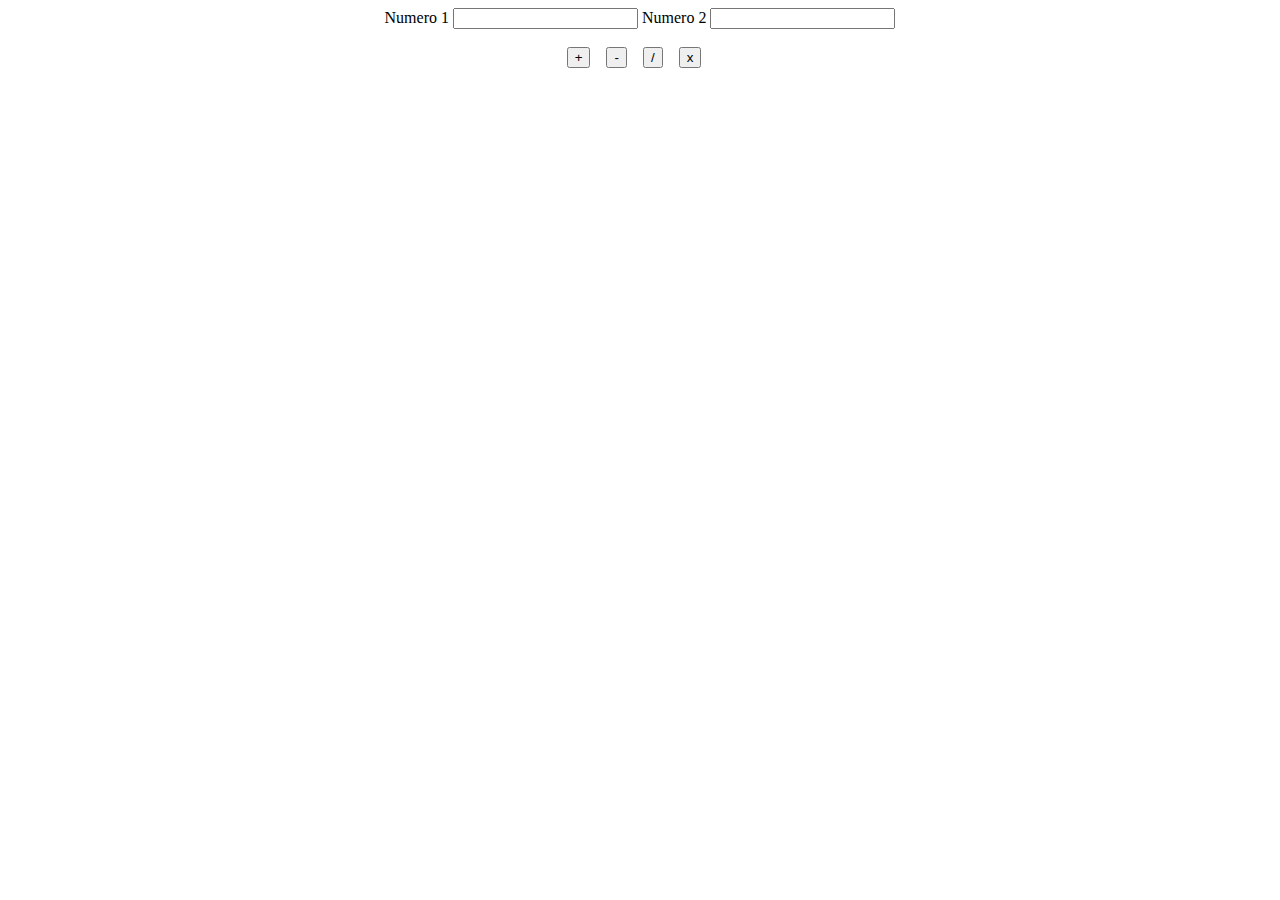
<file: 13-Calculadora/index.html>
<!DOCTYPE html>
<html lang="en">
<head>
    <meta charset="UTF-8">
    <meta http-equiv="X-UA-Compatible" content="IE=edge">
    <meta name="viewport" content="width=device-width, initial-scale=1.0">
    <title>Document</title>
    <script src="./js.js"></script>
</head>
<body align="center">

<label> Numero 1</label>
<input type="number" id="numero1">

<label> Numero 2</label>
<input type="number" id="numero2">
<br><br>

<input type="button" id="buttonsum" value="+">&nbsp;&nbsp;&nbsp;
<input type="button" id="buttonres" value="-">&nbsp;&nbsp;&nbsp;
<input type="button" id="buttondiv" value="/">&nbsp;&nbsp;&nbsp;
<input type="button" id="buttonmul" value="x">&nbsp;&nbsp;&nbsp;
<br><br><br><br>
<h1 id="salida"></h1>

</body>
</html>
</file>
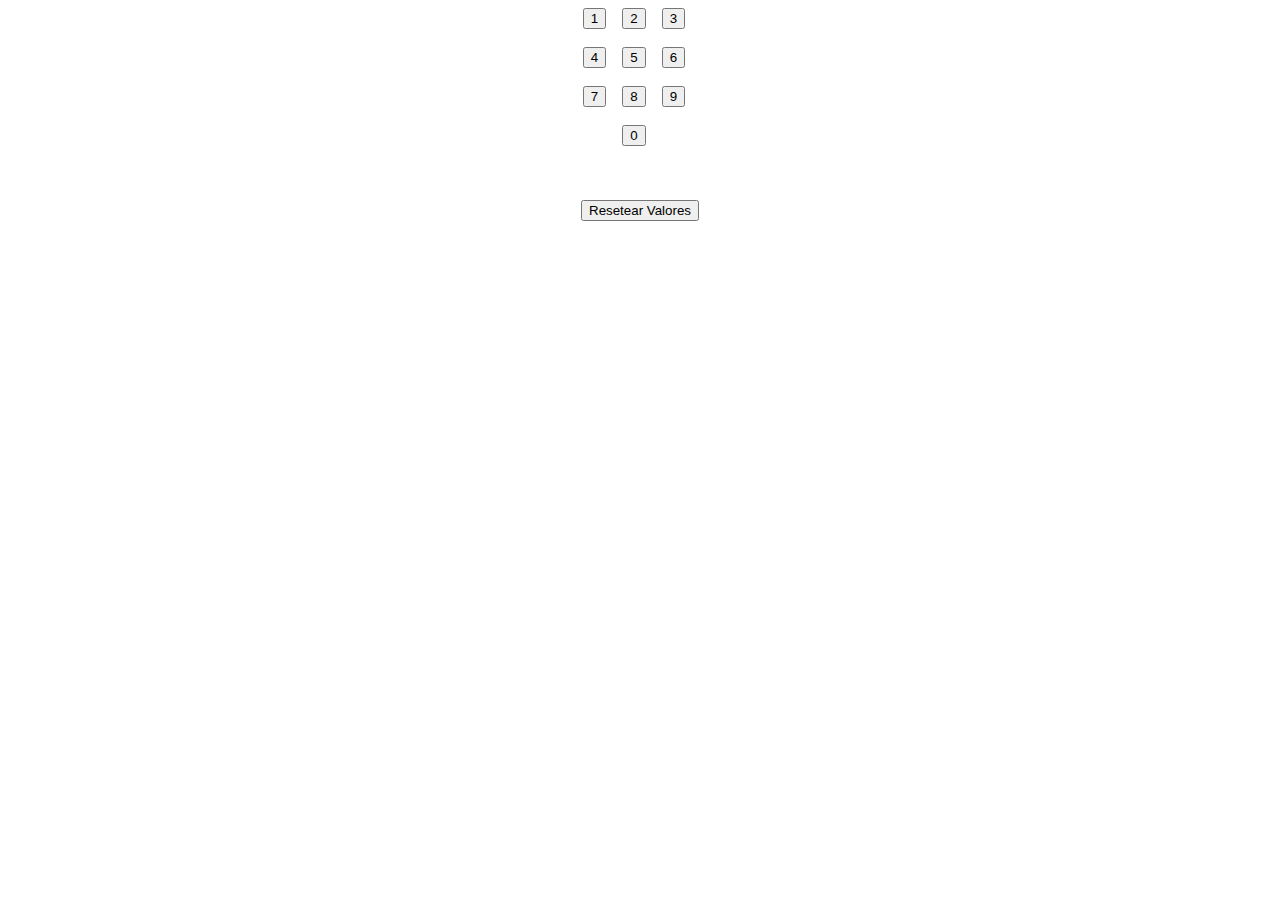
<file: 14-MarcadorTelefono/index.html>
<!DOCTYPE html>
<html lang="en">
<head>
    <meta charset="UTF-8">
    <meta http-equiv="X-UA-Compatible" content="IE=edge">
    <meta name="viewport" content="width=device-width, initial-scale=1.0">
    <title>Document</title>
    <script src="./js.js"></script>
</head>
<body align="center">



<input type="button" id="uno" value="1">&nbsp;&nbsp;&nbsp;
<input type="button" id="dos" value="2">&nbsp;&nbsp;&nbsp;
<input type="button" id="tres" value="3">&nbsp;&nbsp;&nbsp;<br><br>
<input type="button" id="cuatro" value="4">&nbsp;&nbsp;&nbsp;
<input type="button" id="cinco" value="5">&nbsp;&nbsp;&nbsp;
<input type="button" id="seis" value="6">&nbsp;&nbsp;&nbsp;<br><br>
<input type="button" id="siete" value="7">&nbsp;&nbsp;&nbsp;
<input type="button" id="ocho" value="8">&nbsp;&nbsp;&nbsp;
<input type="button" id="nueve" value="9">&nbsp;&nbsp;&nbsp;<br><br>
<input type="button" id="cero" value="0">&nbsp;&nbsp;&nbsp;
<br><br><br><br>
<input type="button" id="reset" onclick="eliminar()" value="Resetear Valores">
<br><br><br><br>
<div id="salida"></div>

</body>
</html>
</file>
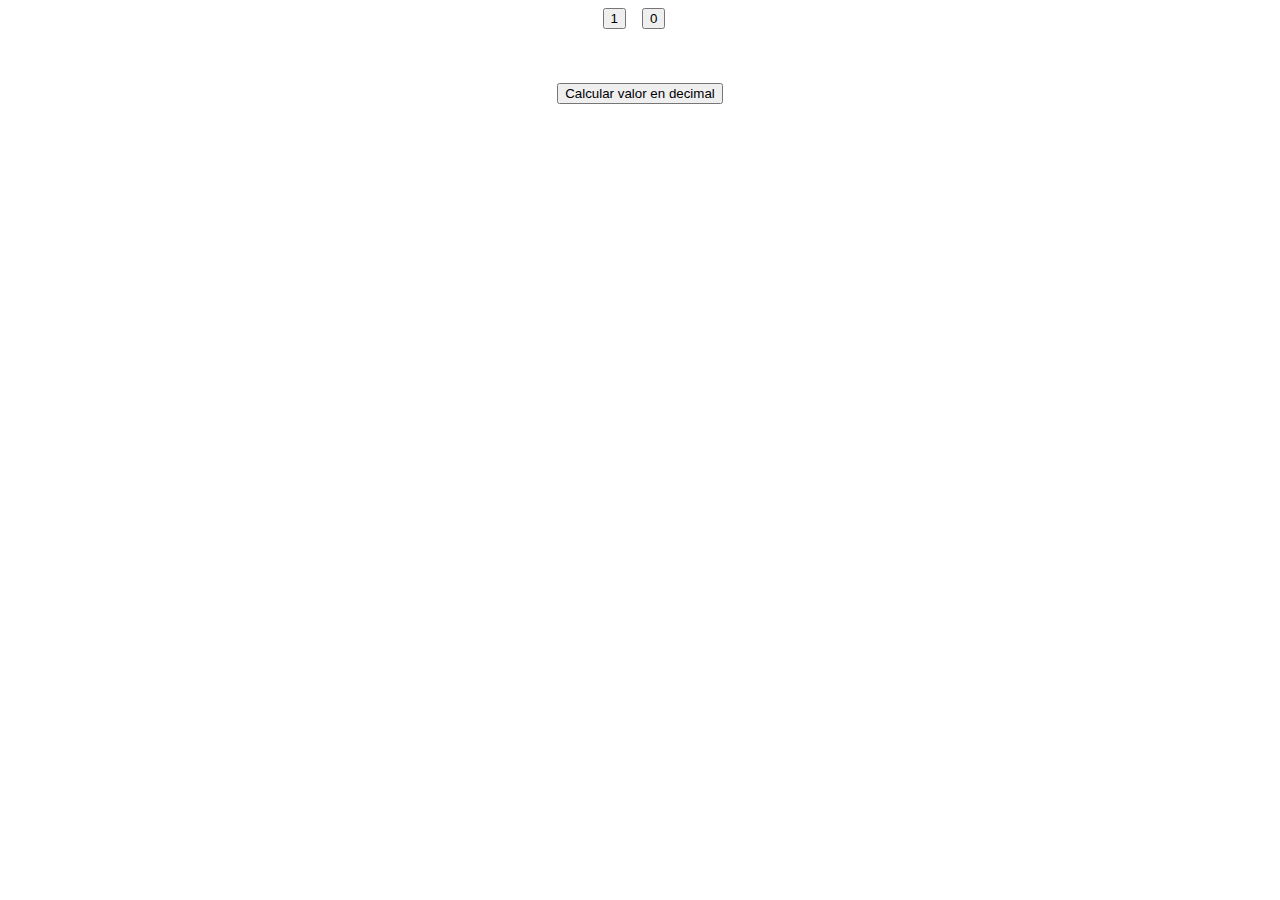
<file: 15-BinarioDecimal/index.html>
<!DOCTYPE html>
<html lang="en">
<head>
    <meta charset="UTF-8">
    <meta http-equiv="X-UA-Compatible" content="IE=edge">
    <meta name="viewport" content="width=device-width, initial-scale=1.0">
    <title>Document</title>
    <script src="./js.js"></script>
</head>
<body align="center">



<input type="button" id="uno" value="1">&nbsp;&nbsp;&nbsp;
<input type="button" id="cero" value="0">&nbsp;&nbsp;&nbsp;
<br><br><br><br>
<input type="button" id="reset" value="Calcular valor en decimal">
<br><br><br><br>
<div id="salida"></div>

</body>
</html>
</file>
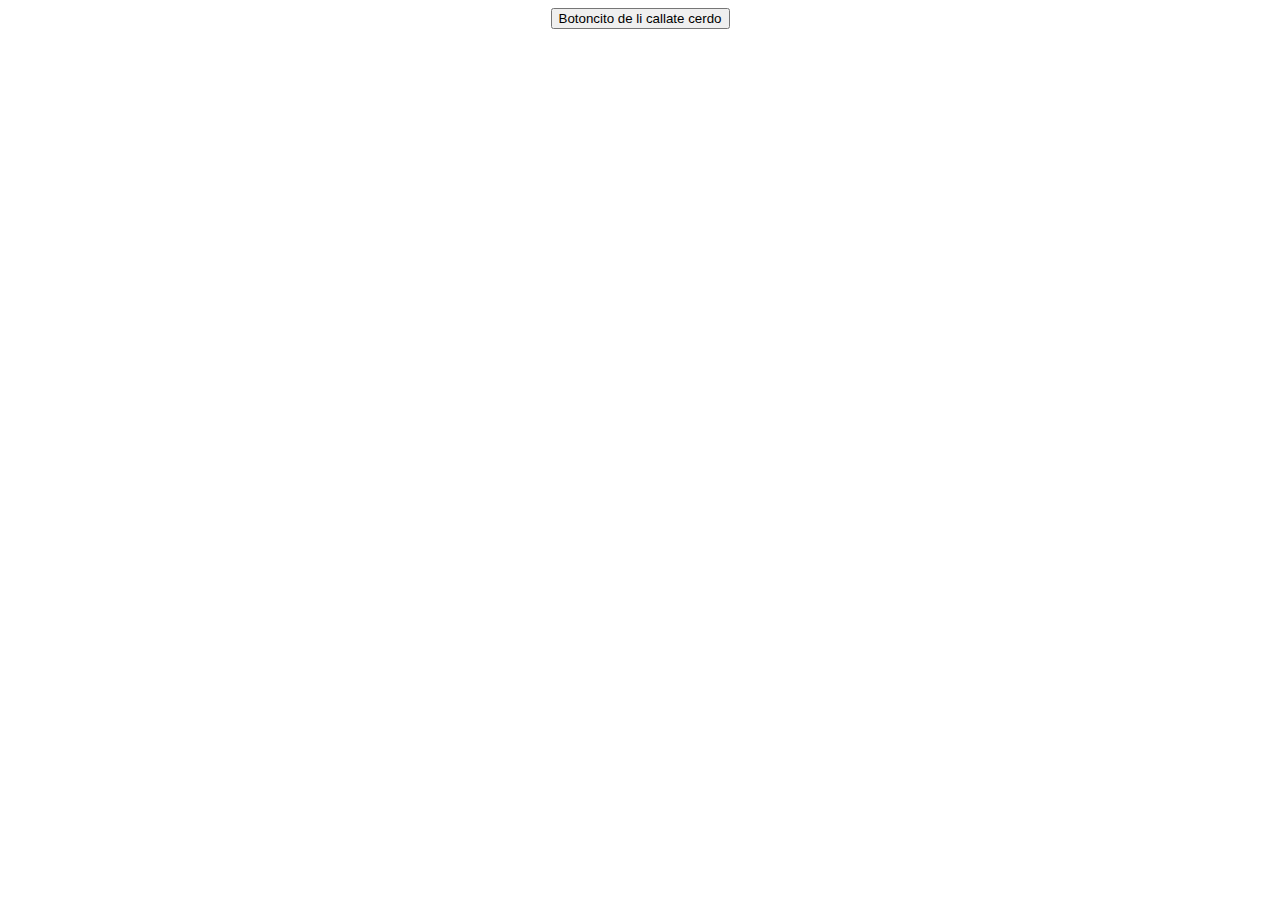
<file: 16-AñadirElemento/index.html>
<!DOCTYPE html>
<html lang="en">
<head>
    <meta charset="UTF-8">
    <meta http-equiv="X-UA-Compatible" content="IE=edge">
    <meta name="viewport" content="width=device-width, initial-scale=1.0">
    <title>Document</title>
    <script src="./js.js"></script>
</head>
<body align="center">



<input type="button" id="liBTN" value="Botoncito de li callate cerdo"/>



    <ol id="salida">

        

    </ol>



</body>
</html>
</file>
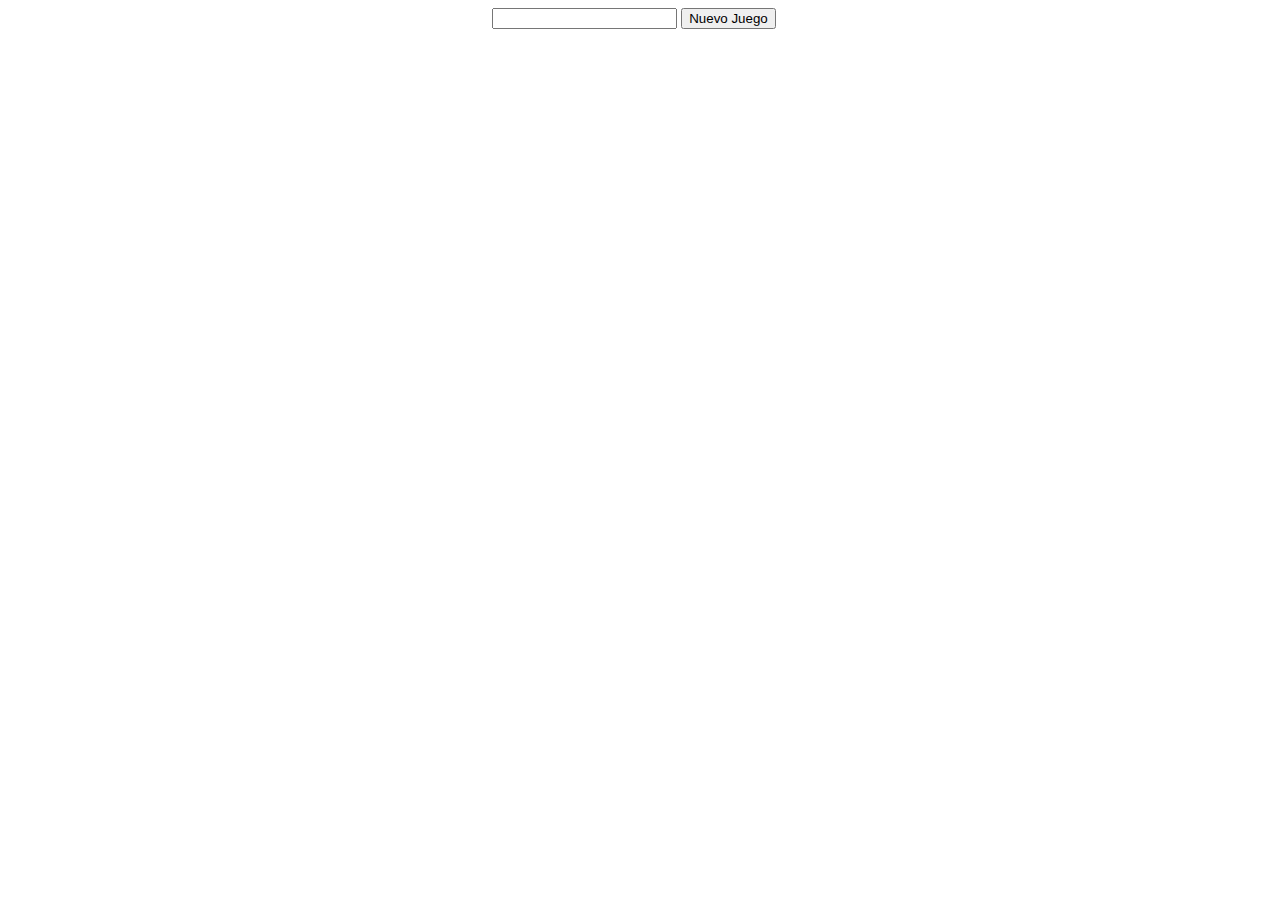
<file: Examen/E1/index.html>
<!DOCTYPE html>
<html lang="en">
<head>
    <meta charset="UTF-8">
    <meta http-equiv="X-UA-Compatible" content="IE=edge">
    <meta name="viewport" content="width=device-width, initial-scale=1.0">
    <title>Document</title>
    <link rel="stylesheet" href="./css.css">
    <script src="./js.js"></script>
</head>
<body align="center">


<input type="number" id="dos">
<input type="button" id="uno" value="Nuevo Juego">&nbsp;&nbsp;&nbsp;

<br><br>
<div id="salida"></div>

</body>
</html>
</file>
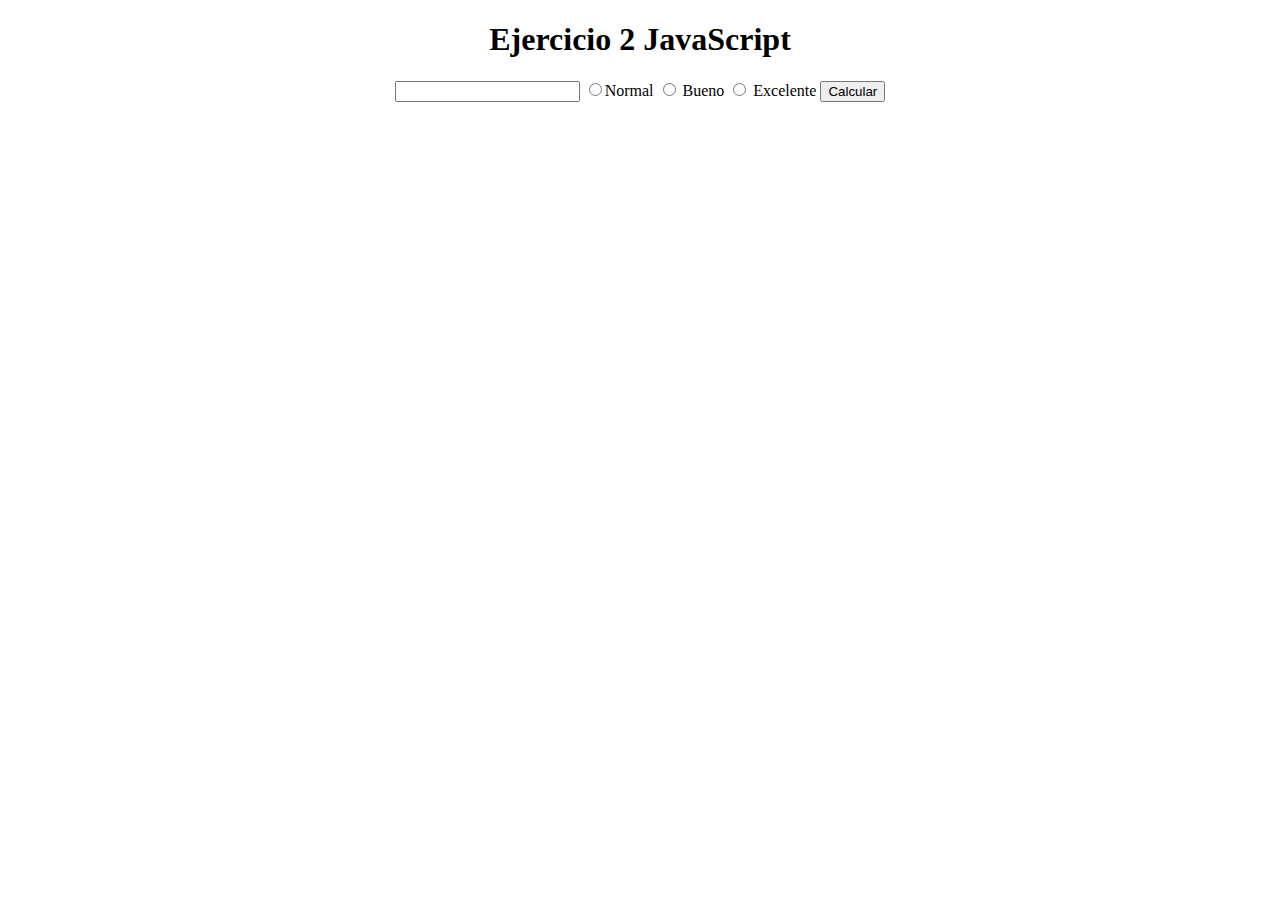
<file: Examen/E2/index.html>
<!DOCTYPE html>
<html lang="en">
<head>
    <meta charset="UTF-8">
    <meta http-equiv="X-UA-Compatible" content="IE=edge">
    <meta name="viewport" content="width=device-width, initial-scale=1.0">
    <title>Document</title>
    <script src="./js.js"></script>
</head>
<body align="center">
<h1>Ejercicio 2 JavaScript</h1>

<input type="number" id="texto">

<input type="radio" id="normal" name="boton">Normal
<input type="radio" id="bueno" name="boton"> Bueno
<input type="radio" id="excelente" name="boton"> Excelente

<input type="button" id="BTNuno" value="Calcular">

<br>

<h1 id="salida"></h1>



</body>
</html>
</file>
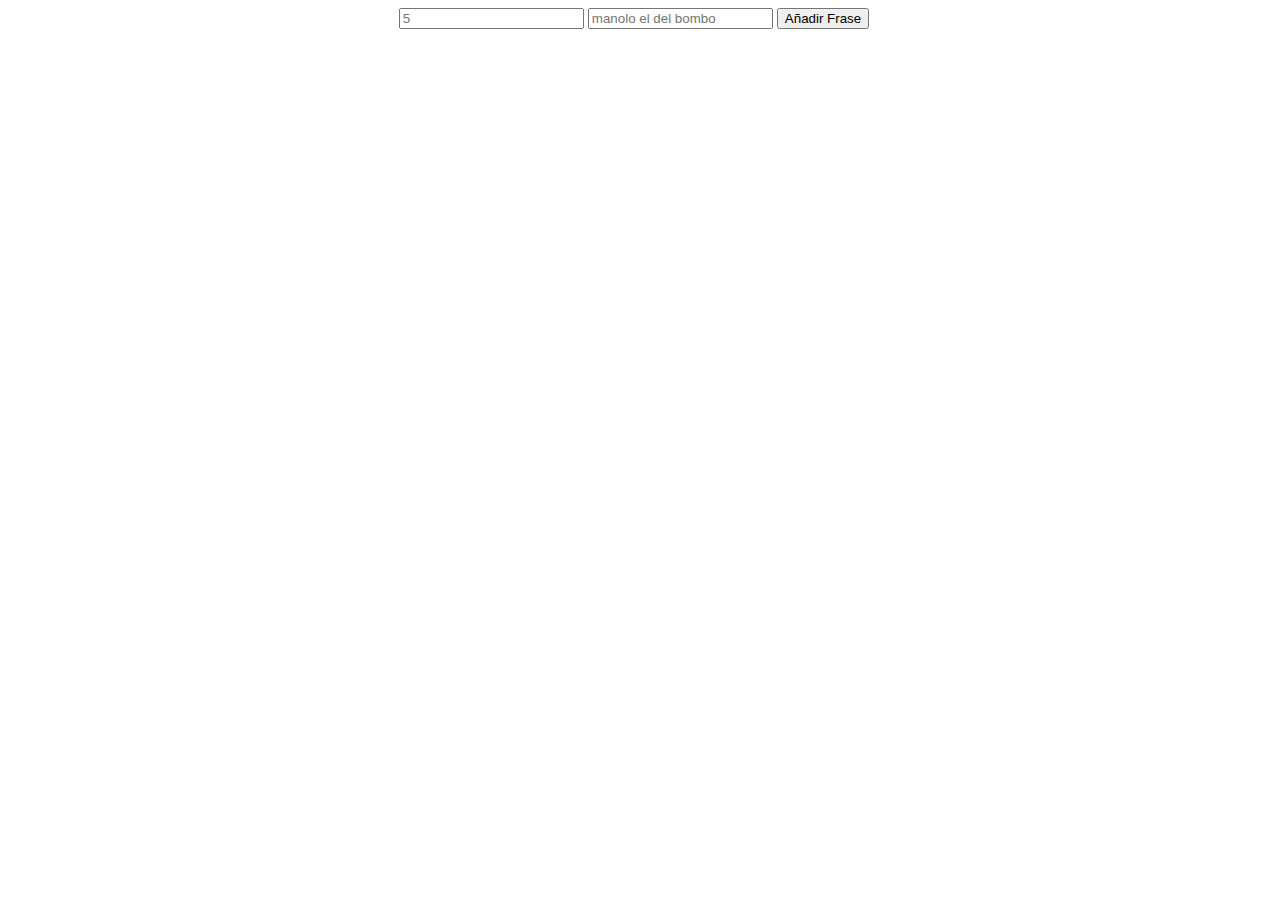
<file: Examen2SubirNota/E1/index.html>
<!DOCTYPE html>
<html lang="en">
<head>
    <meta charset="UTF-8">
    <meta http-equiv="X-UA-Compatible" content="IE=edge">
    <meta name="viewport" content="width=device-width, initial-scale=1.0">
    <title>Document</title>
    <link rel="stylesheet" href="./css.css">
    <script src="./js.js"></script>
</head>
<body align="center">


<input type="number" placeholder="5" id="numeros">
<input type="text" placeholder="manolo el del bombo" id="frase">

<input type="button" id="boton" value="Añadir Frase">&nbsp;&nbsp;&nbsp;


<br><br>
<ul id="salida"></ul>

</body>
</html>
</file>
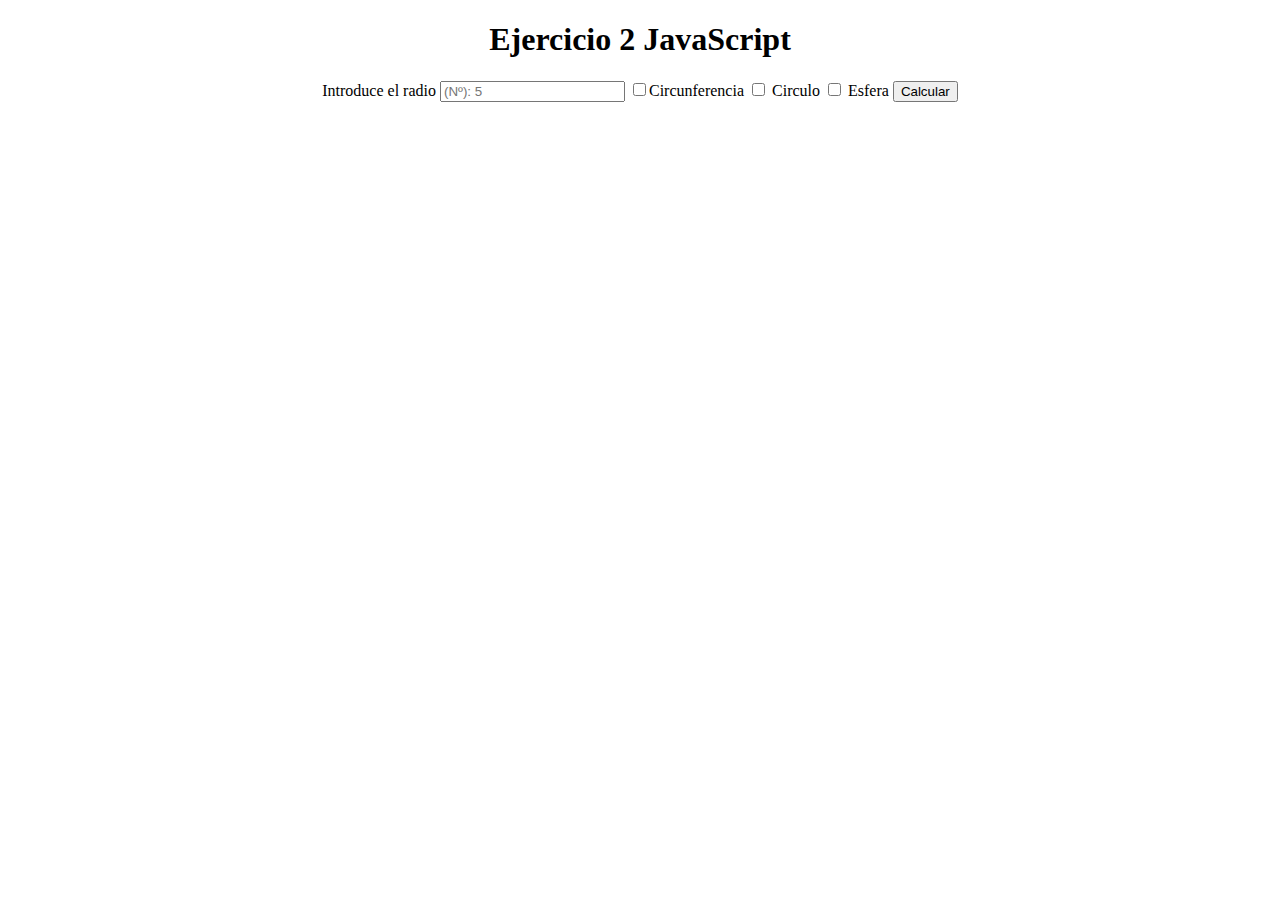
<file: Examen2SubirNota/E2/index.html>
<!DOCTYPE html>
<html lang="en">
<head>
    <meta charset="UTF-8">
    <meta http-equiv="X-UA-Compatible" content="IE=edge">
    <meta name="viewport" content="width=device-width, initial-scale=1.0">
    <title>Document</title>
    <script src="./js.js"></script>
</head>
<body align="center">
<h1>Ejercicio 2 JavaScript</h1>

Introduce el radio
<input type="number" placeholder="(Nº): 5" min="0" id="texto">

<input type="checkbox" id="circunferencia" name="boton">Circunferencia
<input type="checkbox" id="circulo" name="boton"> Circulo
<input type="checkbox" id="esfera" name="boton"> Esfera

<input type="button" id="BTNuno" value="Calcular">

<br>
<br>
<br>


<div id="salida"></div>



</body>
</html>
</file>
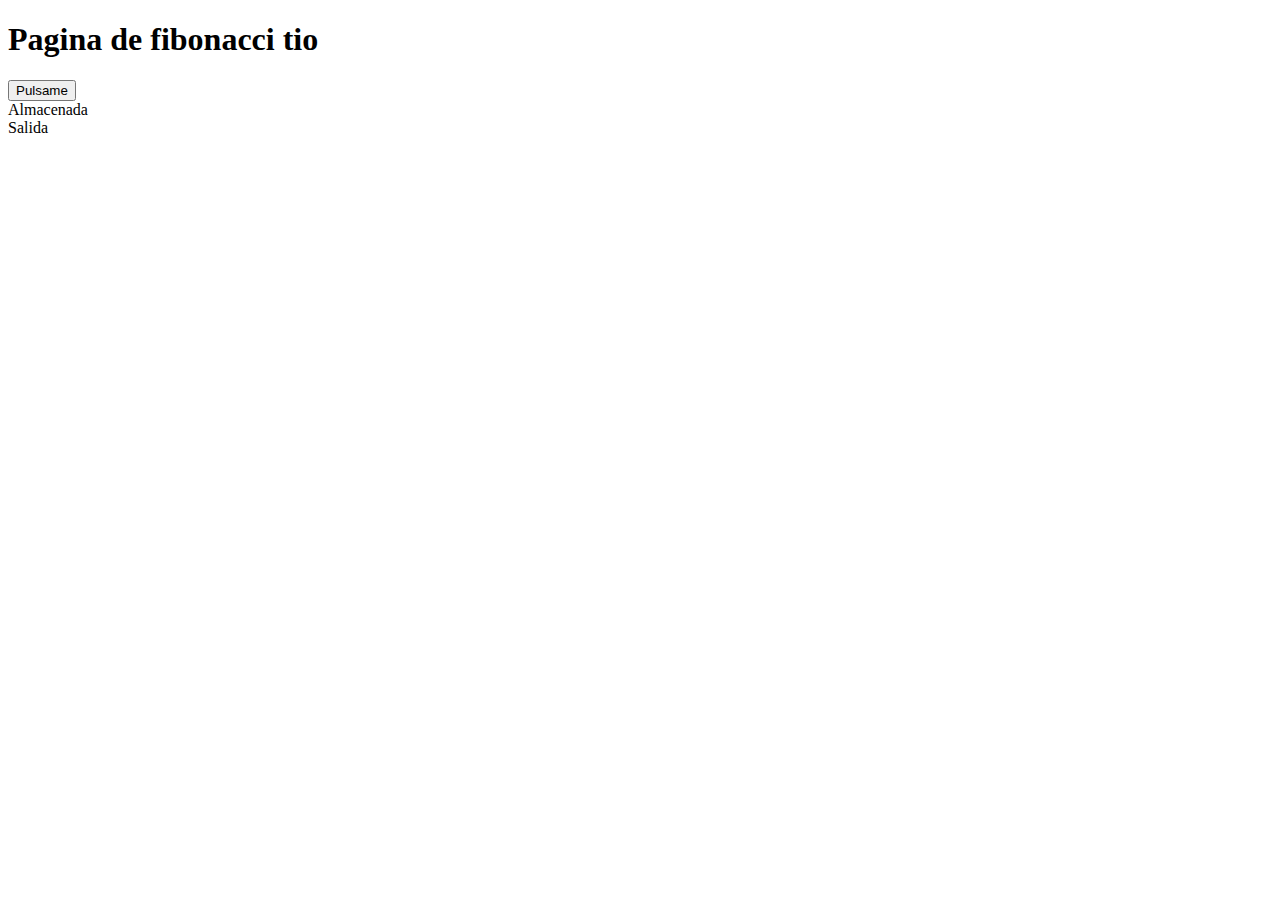
<file: 07-javitaPulsame2/index copy.html>
<!DOCTYPE html>
<html lang="en">
<head>
    <meta charset="UTF-8">
    <meta http-equiv="X-UA-Compatible" content="IE=edge">
    <meta name="viewport" content="width=device-width, initial-scale=1.0">
    <script src="./js.js"></script>



    <title>Javita Vamos abriendo el culo</title>
</head>
<body>
    
    
    <h1>Pagina de fibonacci tio</h1>
    <button id="PulsaBTN">Pulsame</button>

    <div id="salida2">Almacenada</div>

    <div id="salida">Salida </div>
    


</body>
</html>
</file>
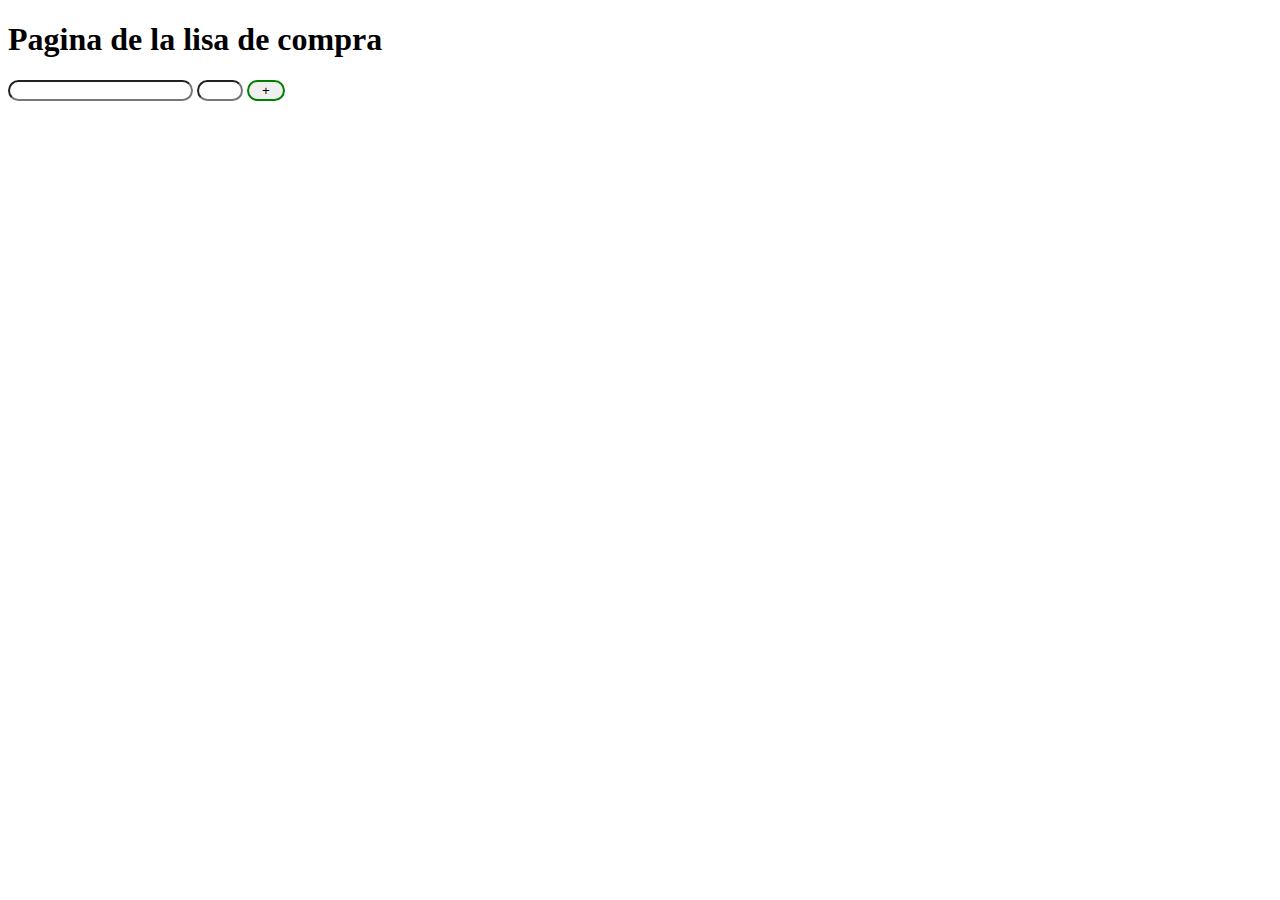
<file: 08-ListaCompra/index copy.html>
<!DOCTYPE html>
<html lang="en">
<head>
    <meta charset="UTF-8">
    <meta http-equiv="X-UA-Compatible" content="IE=edge">
    <meta name="viewport" content="width=device-width, initial-scale=1.0">
    <script src="./js.js"></script>



    <title>Javita Vamos abriendo el culo</title>
</head>
<body >
    
   <form action="" id="formulario">
    <h1>Pagina de la lisa de compra</h1>
    <input type="text" id="texto" style="border-radius: 12px">
    <input type="number" id="numero" style="width: 3%; border-radius: 12px ">
    <input type="button" id="addBTN" style="width: 3%; border: green 2px solid; border-radius: 12px;" value="+">
   </form>

    <div id="salida">

        <ul id="salida2">



        </ul>

    </div>



</body>
</html>
</file>
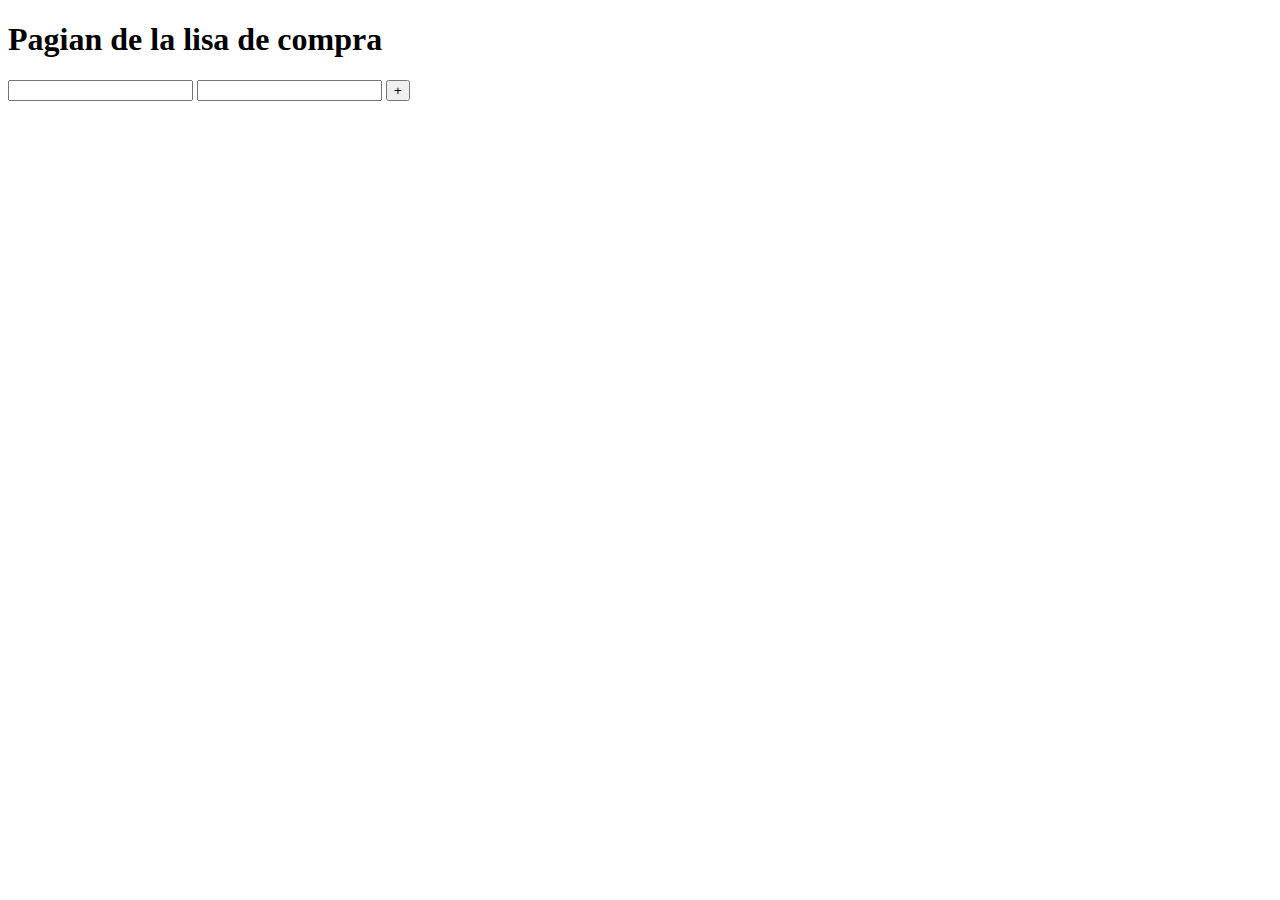
<file: 08-ListaCompra/07-javitaPulsame2/index copy.html>
<!DOCTYPE html>
<html lang="en">
<head>
    <meta charset="UTF-8">
    <meta http-equiv="X-UA-Compatible" content="IE=edge">
    <meta name="viewport" content="width=device-width, initial-scale=1.0">
    <script src="./js.js"></script>



    <title>Javita Vamos abriendo el culo</title>
</head>
<body>
    
   
    <h1>Pagian de la lisa de compra</h1>
    <input type="text" id="texto">
    <input type="number" id="numero">
    <input type="submit" id="addBTN" value="+">
  

    <div id="salida">

        <ul id="salida2">



        </ul>

    </div>



</body>
</html>
</file>
<file: Examen/E1/css.css>
.rojo{
    background-color: tomato;
}

.verde{
    background-color: greenyellow;
}
</file>
<file: Examen2SubirNota/E1/css.css>
.rojo{
    background-color: tomato;
}

.verde{
    background-color: greenyellow;
}
</file>
